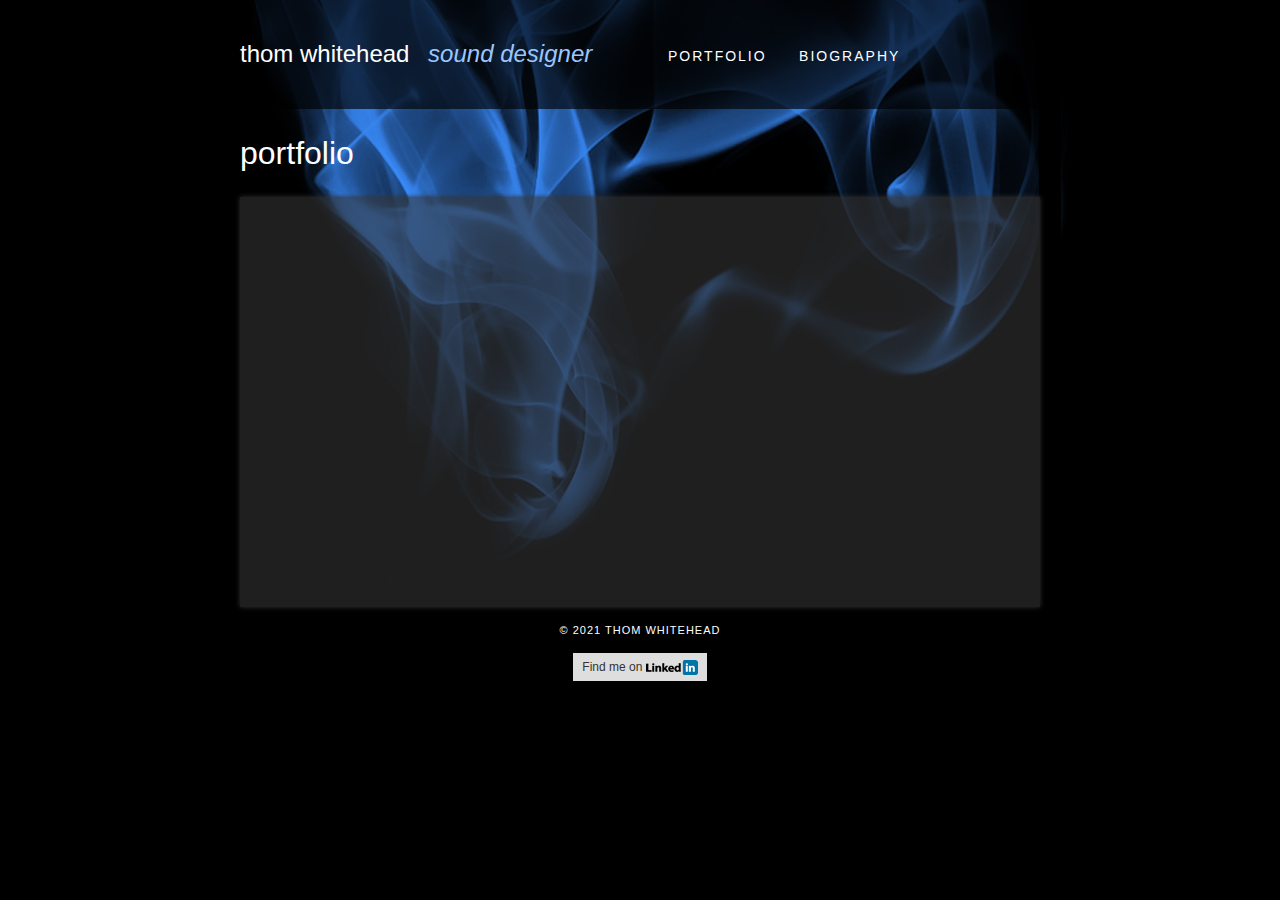
<file: index.html>
<!DOCTYPE HTML>
<html>
<head>
<meta charset="utf-8">
<title>
Portfolio | Thom Whitehead | Sound Designer</title>
<link href="wp-content/themes/tawsound/style.css" type="text/css" rel="stylesheet" media="all" />
<script type="text/javascript" src="http://use.typekit.com/uqq0jgf.js"></script>
<script type="text/javascript">try{Typekit.load();}catch(e){}</script>
<link rel='dns-prefetch' href='http://s.w.org/' />
<link rel="alternate" type="application/rss+xml" title="Thom Whitehead &raquo; Portfolio Comments Feed" href="portfolio/feed/index.html" />
		<script type="text/javascript">
			window._wpemojiSettings = {"baseUrl":"https:\/\/s.w.org\/images\/core\/emoji\/2.2.1\/72x72\/","ext":".png","svgUrl":"https:\/\/s.w.org\/images\/core\/emoji\/2.2.1\/svg\/","svgExt":".svg","source":{"concatemoji":"http:\/\/www.tawsound.com\/wp-includes\/js\/wp-emoji-release.min.js?ver=4.7.19"}};
			!function(a,b,c){function d(a){var b,c,d,e,f=String.fromCharCode;if(!k||!k.fillText)return!1;switch(k.clearRect(0,0,j.width,j.height),k.textBaseline="top",k.font="600 32px Arial",a){case"flag":return k.fillText(f(55356,56826,55356,56819),0,0),!(j.toDataURL().length<3e3)&&(k.clearRect(0,0,j.width,j.height),k.fillText(f(55356,57331,65039,8205,55356,57096),0,0),b=j.toDataURL(),k.clearRect(0,0,j.width,j.height),k.fillText(f(55356,57331,55356,57096),0,0),c=j.toDataURL(),b!==c);case"emoji4":return k.fillText(f(55357,56425,55356,57341,8205,55357,56507),0,0),d=j.toDataURL(),k.clearRect(0,0,j.width,j.height),k.fillText(f(55357,56425,55356,57341,55357,56507),0,0),e=j.toDataURL(),d!==e}return!1}function e(a){var c=b.createElement("script");c.src=a,c.defer=c.type="text/javascript",b.getElementsByTagName("head")[0].appendChild(c)}var f,g,h,i,j=b.createElement("canvas"),k=j.getContext&&j.getContext("2d");for(i=Array("flag","emoji4"),c.supports={everything:!0,everythingExceptFlag:!0},h=0;h<i.length;h++)c.supports[i[h]]=d(i[h]),c.supports.everything=c.supports.everything&&c.supports[i[h]],"flag"!==i[h]&&(c.supports.everythingExceptFlag=c.supports.everythingExceptFlag&&c.supports[i[h]]);c.supports.everythingExceptFlag=c.supports.everythingExceptFlag&&!c.supports.flag,c.DOMReady=!1,c.readyCallback=function(){c.DOMReady=!0},c.supports.everything||(g=function(){c.readyCallback()},b.addEventListener?(b.addEventListener("DOMContentLoaded",g,!1),a.addEventListener("load",g,!1)):(a.attachEvent("onload",g),b.attachEvent("onreadystatechange",function(){"complete"===b.readyState&&c.readyCallback()})),f=c.source||{},f.concatemoji?e(f.concatemoji):f.wpemoji&&f.twemoji&&(e(f.twemoji),e(f.wpemoji)))}(window,document,window._wpemojiSettings);
		</script>
		<style type="text/css">
img.wp-smiley,
img.emoji {
	display: inline !important;
	border: none !important;
	box-shadow: none !important;
	height: 1em !important;
	width: 1em !important;
	margin: 0 .07em !important;
	vertical-align: -0.1em !important;
	background: none !important;
	padding: 0 !important;
}
</style>
<link rel='stylesheet' id='contact-form-7-css'  href='wp-content/plugins/contact-form-7/includes/css/styles.css%3Fver=4.7.css' type='text/css' media='all' />
<link rel='stylesheet' id='__EPYT__style-css'  href='wp-content/plugins/youtube-embed-plus/styles/ytprefs.min.css%3Fver=4.7.19.css' type='text/css' media='all' />
<style id='__EPYT__style-inline-css' type='text/css'>

                .epyt-gallery-thumb {
                        width: 33.333%;
                }
                
</style>
<script type='text/javascript' src='wp-includes/js/jquery/jquery.js%3Fver=1.12.4'></script>
<script type='text/javascript' src='wp-includes/js/jquery/jquery-migrate.min.js%3Fver=1.4.1'></script>
<script type='text/javascript'>
/* <![CDATA[ */
var _EPYT_ = {"ajaxurl":"http:\/\/www.tawsound.com\/wp-admin\/admin-ajax.php","security":"d6b2208e00","gallery_scrolloffset":"20","eppathtoscripts":"http:\/\/www.tawsound.com\/wp-content\/plugins\/youtube-embed-plus\/scripts\/","epresponsiveselector":"[\"iframe.__youtube_prefs_widget__\"]","epdovol":"1","version":"11.7.1","evselector":"iframe.__youtube_prefs__[src], iframe[src*=\"youtube.com\/embed\/\"], iframe[src*=\"youtube-nocookie.com\/embed\/\"]","stopMobileBuffer":"1"};
/* ]]> */
</script>
<script type='text/javascript' src='wp-content/plugins/youtube-embed-plus/scripts/ytprefs.min.js%3Fver=4.7.19'></script>
<link rel='https://api.w.org/' href='wp-json/index.html' />
<link rel="EditURI" type="application/rsd+xml" title="RSD" href="http://www.tawsound.com/xmlrpc.php?rsd" />
<link rel="wlwmanifest" type="application/wlwmanifest+xml" href="wp-includes/wlwmanifest.xml" /> 
<meta name="generator" content="WordPress 4.7.19" />
<link rel="canonical" href="index.html" />
<link rel='shortlink' href='index.html' />
<link rel="alternate" type="application/json+oembed" href="wp-json/oembed/1.0/embed%3Furl=http:%252F%252Fwww.tawsound.com%252F" />
<link rel="alternate" type="text/xml+oembed" href="wp-json/oembed/1.0/embed%3Furl=http:%252F%252Fwww.tawsound.com%252F&amp;format=xml" />
<script language="javascript" src="wp-content/themes/tawsound/js/jquery.animate-colors-min.js"></script>
<script language="javascript" src="wp-content/themes/tawsound/js/modernizr.custom.01585.js"></script>
<script>
jQuery(document).ready(function( $ ) {
	$("nav ul li a").mouseover(function(){
	  $(this).animate({
		  color: "#9CC6FE"
	  });
	});
	$("nav ul li a").mouseout(function(){
	  $(this).animate({
		  color: "#fff"
	  });
	});
	$("div.bio p:first").css("margin-top",0);
		
});
</script>
</head>

<body>
<div class="container">
  <header>
    <h1>Thom Whitehead <span>Sound Designer</span></h1>
    <nav>
      <ul>
        <li><a href="index.html">Portfolio</a></li>
        <li><a href="index.html%3Fp=7.html">Biography</a></li>
      </ul>
    </nav>
  </header>

                   
               <h2>Portfolio</h2>
<div class="article-container">               
<article>
               <iframe  style="display: block; margin: 0px auto;"  id="_ytid_19385" width="480" height="360" src="https://www.youtube.com/embed/0MGvf0Brg3I?enablejsapi=1&autoplay=0&cc_load_policy=0&iv_load_policy=1&loop=0&modestbranding=1&rel=1&showinfo=0&playsinline=0&controls=2&autohide=2&theme=dark&color=red&" class="__youtube_prefs__" allowfullscreen data-no-lazy="1" data-skipgform_ajax_framebjll=""></iframe>
</article>
</div>
                    
<footer>
<p>&copy; 2021 Thom Whitehead</p>
<p class="l">Find me on <a href="http://www.linkedin.com/pub/thomas-whitehead/49/126/a68" target="_blank"><img src="wp-content/themes/tawsound/img/linkedin.png" alt="LinkedIn Profile for Thom Whitehead" /></a></p>
</footer>
</div>
<script type='text/javascript' src='wp-content/plugins/contact-form-7/includes/js/jquery.form.min.js%3Fver=3.51.0-2014.06.20'></script>
<script type='text/javascript'>
/* <![CDATA[ */
var _wpcf7 = {"recaptcha":{"messages":{"empty":"Please verify that you are not a robot."}}};
/* ]]> */
</script>
<script type='text/javascript' src='wp-content/plugins/contact-form-7/includes/js/scripts.js%3Fver=4.7'></script>
<script type='text/javascript' src='wp-content/plugins/youtube-embed-plus/scripts/fitvids.min.js%3Fver=4.7.19'></script>
<script type='text/javascript' src='wp-includes/js/wp-embed.min.js%3Fver=4.7.19'></script>
</body>
</html>
</file>
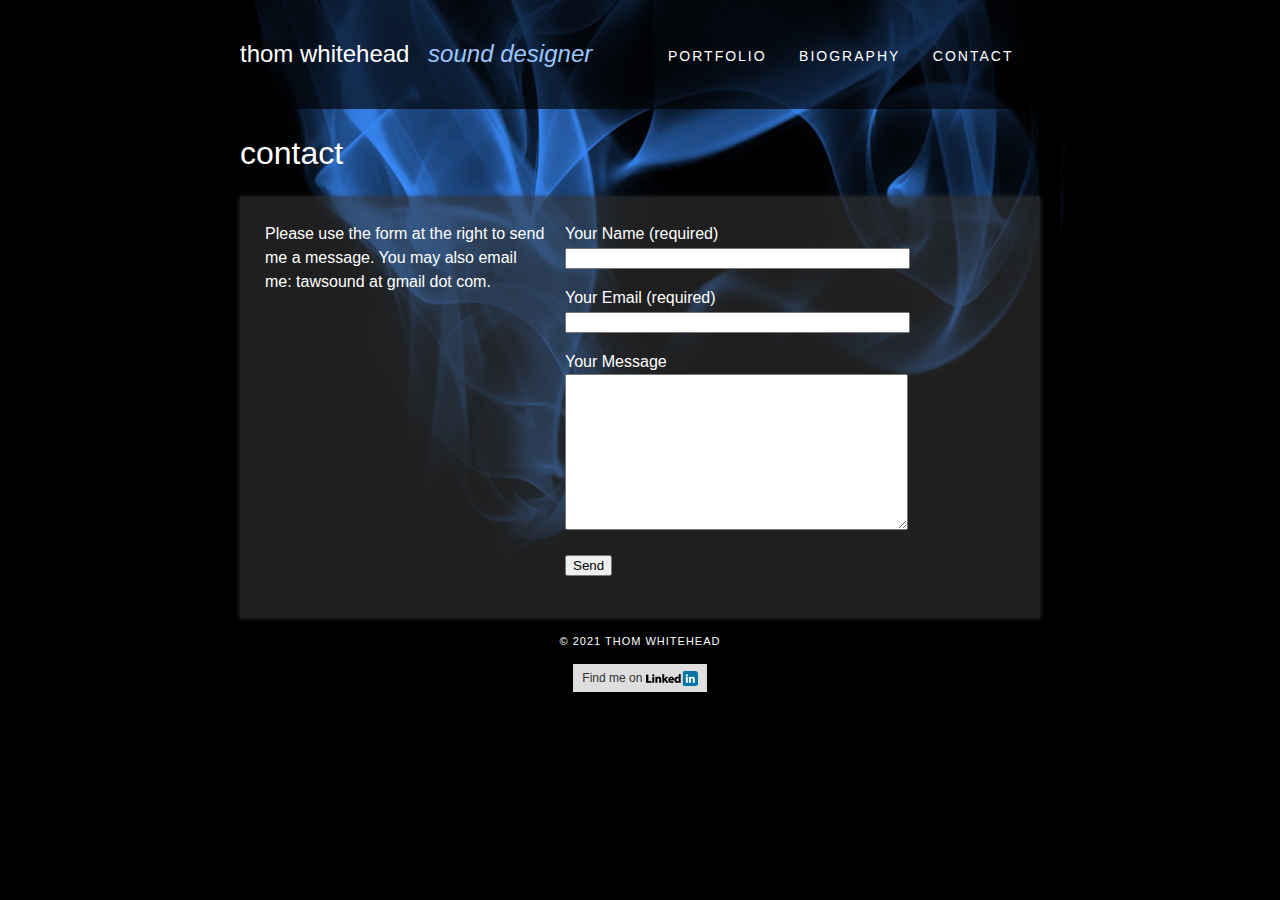
<file: contact/index.html>
<!DOCTYPE HTML>
<html>
<head>
<meta charset="utf-8">
<title>
Contact | Thom Whitehead | Sound Designer</title>
<link href="../wp-content/themes/tawsound/style.css" type="text/css" rel="stylesheet" media="all" />
<script type="text/javascript" src="http://use.typekit.com/uqq0jgf.js"></script>
<script type="text/javascript">try{Typekit.load();}catch(e){}</script>
<link rel='dns-prefetch' href='http://s.w.org/' />
<link rel="alternate" type="application/rss+xml" title="Thom Whitehead &raquo; Contact Comments Feed" href="feed/index.html" />
		<script type="text/javascript">
			window._wpemojiSettings = {"baseUrl":"https:\/\/s.w.org\/images\/core\/emoji\/2.2.1\/72x72\/","ext":".png","svgUrl":"https:\/\/s.w.org\/images\/core\/emoji\/2.2.1\/svg\/","svgExt":".svg","source":{"concatemoji":"http:\/\/www.tawsound.com\/wp-includes\/js\/wp-emoji-release.min.js?ver=4.7.19"}};
			!function(a,b,c){function d(a){var b,c,d,e,f=String.fromCharCode;if(!k||!k.fillText)return!1;switch(k.clearRect(0,0,j.width,j.height),k.textBaseline="top",k.font="600 32px Arial",a){case"flag":return k.fillText(f(55356,56826,55356,56819),0,0),!(j.toDataURL().length<3e3)&&(k.clearRect(0,0,j.width,j.height),k.fillText(f(55356,57331,65039,8205,55356,57096),0,0),b=j.toDataURL(),k.clearRect(0,0,j.width,j.height),k.fillText(f(55356,57331,55356,57096),0,0),c=j.toDataURL(),b!==c);case"emoji4":return k.fillText(f(55357,56425,55356,57341,8205,55357,56507),0,0),d=j.toDataURL(),k.clearRect(0,0,j.width,j.height),k.fillText(f(55357,56425,55356,57341,55357,56507),0,0),e=j.toDataURL(),d!==e}return!1}function e(a){var c=b.createElement("script");c.src=a,c.defer=c.type="text/javascript",b.getElementsByTagName("head")[0].appendChild(c)}var f,g,h,i,j=b.createElement("canvas"),k=j.getContext&&j.getContext("2d");for(i=Array("flag","emoji4"),c.supports={everything:!0,everythingExceptFlag:!0},h=0;h<i.length;h++)c.supports[i[h]]=d(i[h]),c.supports.everything=c.supports.everything&&c.supports[i[h]],"flag"!==i[h]&&(c.supports.everythingExceptFlag=c.supports.everythingExceptFlag&&c.supports[i[h]]);c.supports.everythingExceptFlag=c.supports.everythingExceptFlag&&!c.supports.flag,c.DOMReady=!1,c.readyCallback=function(){c.DOMReady=!0},c.supports.everything||(g=function(){c.readyCallback()},b.addEventListener?(b.addEventListener("DOMContentLoaded",g,!1),a.addEventListener("load",g,!1)):(a.attachEvent("onload",g),b.attachEvent("onreadystatechange",function(){"complete"===b.readyState&&c.readyCallback()})),f=c.source||{},f.concatemoji?e(f.concatemoji):f.wpemoji&&f.twemoji&&(e(f.twemoji),e(f.wpemoji)))}(window,document,window._wpemojiSettings);
		</script>
		<style type="text/css">
img.wp-smiley,
img.emoji {
	display: inline !important;
	border: none !important;
	box-shadow: none !important;
	height: 1em !important;
	width: 1em !important;
	margin: 0 .07em !important;
	vertical-align: -0.1em !important;
	background: none !important;
	padding: 0 !important;
}
</style>
<link rel='stylesheet' id='contact-form-7-css'  href='../wp-content/plugins/contact-form-7/includes/css/styles.css%3Fver=4.7.css' type='text/css' media='all' />
<link rel='stylesheet' id='__EPYT__style-css'  href='../wp-content/plugins/youtube-embed-plus/styles/ytprefs.min.css%3Fver=4.7.19.css' type='text/css' media='all' />
<style id='__EPYT__style-inline-css' type='text/css'>

                .epyt-gallery-thumb {
                        width: 33.333%;
                }
                
</style>
<script type='text/javascript' src='../wp-includes/js/jquery/jquery.js%3Fver=1.12.4'></script>
<script type='text/javascript' src='../wp-includes/js/jquery/jquery-migrate.min.js%3Fver=1.4.1'></script>
<script type='text/javascript'>
/* <![CDATA[ */
var _EPYT_ = {"ajaxurl":"http:\/\/www.tawsound.com\/wp-admin\/admin-ajax.php","security":"d6b2208e00","gallery_scrolloffset":"20","eppathtoscripts":"http:\/\/www.tawsound.com\/wp-content\/plugins\/youtube-embed-plus\/scripts\/","epresponsiveselector":"[\"iframe.__youtube_prefs_widget__\"]","epdovol":"1","version":"11.7.1","evselector":"iframe.__youtube_prefs__[src], iframe[src*=\"youtube.com\/embed\/\"], iframe[src*=\"youtube-nocookie.com\/embed\/\"]","stopMobileBuffer":"1"};
/* ]]> */
</script>
<script type='text/javascript' src='../wp-content/plugins/youtube-embed-plus/scripts/ytprefs.min.js%3Fver=4.7.19'></script>
<link rel='https://api.w.org/' href='../wp-json/index.html' />
<link rel="EditURI" type="application/rsd+xml" title="RSD" href="http://www.tawsound.com/xmlrpc.php?rsd" />
<link rel="wlwmanifest" type="application/wlwmanifest+xml" href="../wp-includes/wlwmanifest.xml" /> 
<meta name="generator" content="WordPress 4.7.19" />
<link rel="canonical" href="../index.html%3Fp=11.html" />
<link rel='shortlink' href='../index.html%3Fp=11.html' />
<link rel="alternate" type="application/json+oembed" href="../wp-json/oembed/1.0/embed%3Furl=http:%252F%252Fwww.tawsound.com%252Fcontact%252F" />
<link rel="alternate" type="text/xml+oembed" href="../wp-json/oembed/1.0/embed%3Furl=http:%252F%252Fwww.tawsound.com%252Fcontact%252F&amp;format=xml" />
<script language="javascript" src="../wp-content/themes/tawsound/js/jquery.animate-colors-min.js"></script>
<script language="javascript" src="../wp-content/themes/tawsound/js/modernizr.custom.01585.js"></script>
<script>
jQuery(document).ready(function( $ ) {
	$("nav ul li a").mouseover(function(){
	  $(this).animate({
		  color: "#9CC6FE"
	  });
	});
	$("nav ul li a").mouseout(function(){
	  $(this).animate({
		  color: "#fff"
	  });
	});
	$("div.bio p:first").css("margin-top",0);
		
});
</script>
</head>

<body>
<div class="container">
  <header>
    <h1>Thom Whitehead <span>Sound Designer</span></h1>
    <nav>
      <ul>
        <li><a href="../index.html">Portfolio</a></li>
        <li><a href="../index.html%3Fp=7.html">Biography</a></li>
        <li><a href="../index.html%3Fp=11.html">Contact</a></li>
      </ul>
    </nav>
  </header>

                   
               <h2>Contact</h2>
<div class="article-container">               
<article>
               <div class="pic" style="width: 280px;">Please use the form at the right to send me a message. You may also email me: tawsound at gmail dot com.</div>
<div class="bio" style="width: 450px;"><div role="form" class="wpcf7" id="wpcf7-f9-p11-o1" dir="ltr">
<div class="screen-reader-response"></div>
<form action="../index.html%3Fp=11.html#wpcf7-f9-p11-o1" method="post" class="wpcf7-form" novalidate="novalidate">
<div style="display: none;">
<input type="hidden" name="_wpcf7" value="9" />
<input type="hidden" name="_wpcf7_version" value="4.7" />
<input type="hidden" name="_wpcf7_locale" value="" />
<input type="hidden" name="_wpcf7_unit_tag" value="wpcf7-f9-p11-o1" />
<input type="hidden" name="_wpnonce" value="c05fbc0178" />
</div>
<p>Your Name (required)<br />
    <span class="wpcf7-form-control-wrap your-name"><input type="text" name="your-name" value="" size="40" class="wpcf7-form-control wpcf7-text wpcf7-validates-as-required" aria-required="true" aria-invalid="false" /></span> </p>
<p>Your Email (required)<br />
    <span class="wpcf7-form-control-wrap your-email"><input type="email" name="your-email" value="" size="40" class="wpcf7-form-control wpcf7-text wpcf7-email wpcf7-validates-as-required wpcf7-validates-as-email" aria-required="true" aria-invalid="false" /></span> </p>
<p>Your Message<br />
    <span class="wpcf7-form-control-wrap your-message"><textarea name="your-message" cols="40" rows="10" class="wpcf7-form-control wpcf7-textarea" aria-invalid="false"></textarea></span> </p>
<p><input type="submit" value="Send" class="wpcf7-form-control wpcf7-submit" /></p>
<div class="wpcf7-response-output wpcf7-display-none"></div></form></div></div>
</article>
</div>
                    
<footer>
<p>&copy; 2021 Thom Whitehead</p>
<p class="l">Find me on <a href="http://www.linkedin.com/pub/thomas-whitehead/49/126/a68" target="_blank"><img src="../wp-content/themes/tawsound/img/linkedin.png" alt="LinkedIn Profile for Thom Whitehead" /></a></p>
</footer>
</div>
<script type='text/javascript' src='../wp-content/plugins/contact-form-7/includes/js/jquery.form.min.js%3Fver=3.51.0-2014.06.20'></script>
<script type='text/javascript'>
/* <![CDATA[ */
var _wpcf7 = {"recaptcha":{"messages":{"empty":"Please verify that you are not a robot."}}};
/* ]]> */
</script>
<script type='text/javascript' src='../wp-content/plugins/contact-form-7/includes/js/scripts.js%3Fver=4.7'></script>
<script type='text/javascript' src='../wp-content/plugins/youtube-embed-plus/scripts/fitvids.min.js%3Fver=4.7.19'></script>
<script type='text/javascript' src='../wp-includes/js/wp-embed.min.js%3Fver=4.7.19'></script>
</body>
</html>
</file>
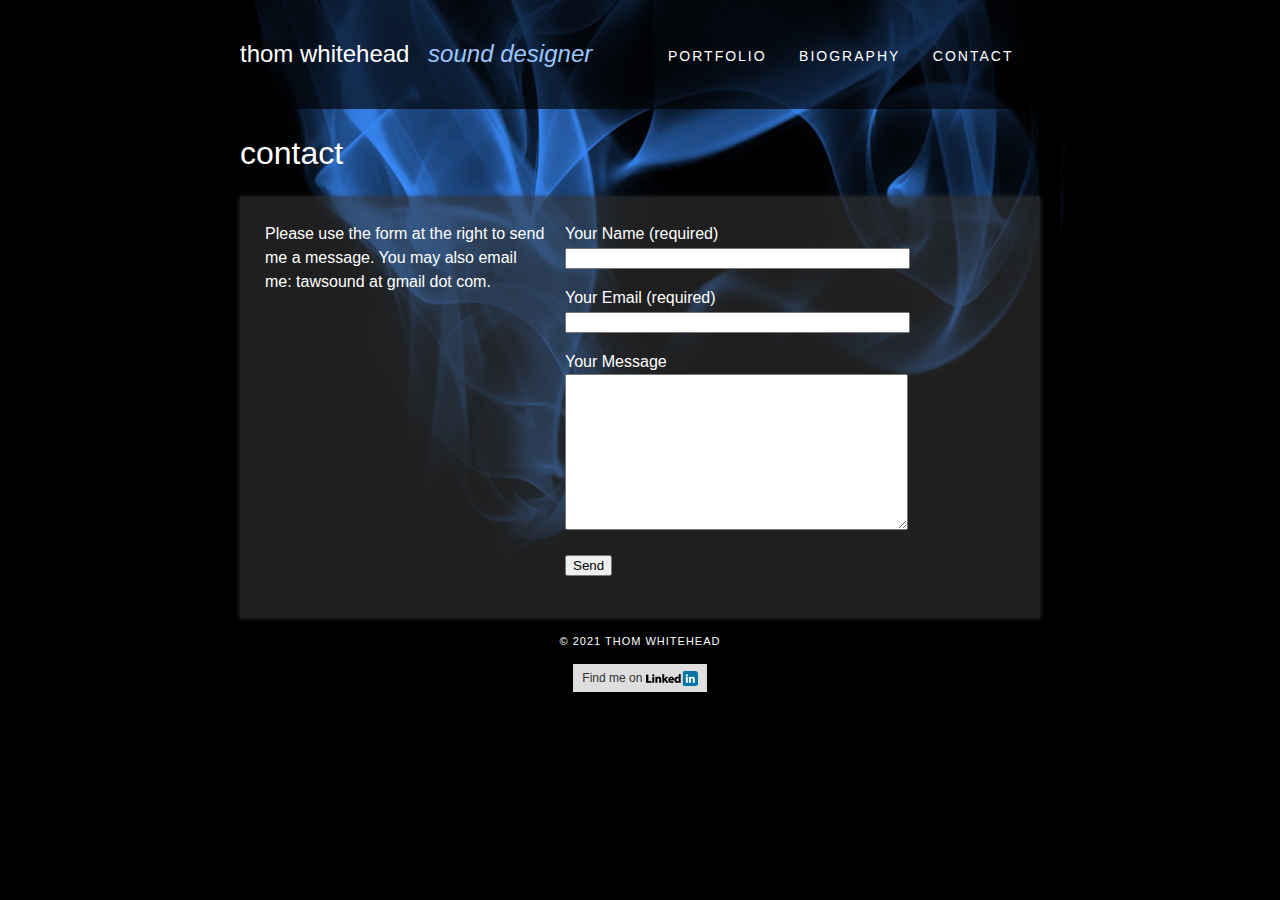
<file: index.html?p=11.html>
<!DOCTYPE HTML>
<html>
<head>
<meta charset="utf-8">
<title>
Contact | Thom Whitehead | Sound Designer</title>
<link href="wp-content/themes/tawsound/style.css" type="text/css" rel="stylesheet" media="all" />
<script type="text/javascript" src="http://use.typekit.com/uqq0jgf.js"></script>
<script type="text/javascript">try{Typekit.load();}catch(e){}</script>
<link rel='dns-prefetch' href='http://s.w.org/' />
<link rel="alternate" type="application/rss+xml" title="Thom Whitehead &raquo; Contact Comments Feed" href="contact/feed/index.html" />
		<script type="text/javascript">
			window._wpemojiSettings = {"baseUrl":"https:\/\/s.w.org\/images\/core\/emoji\/2.2.1\/72x72\/","ext":".png","svgUrl":"https:\/\/s.w.org\/images\/core\/emoji\/2.2.1\/svg\/","svgExt":".svg","source":{"concatemoji":"http:\/\/www.tawsound.com\/wp-includes\/js\/wp-emoji-release.min.js?ver=4.7.19"}};
			!function(a,b,c){function d(a){var b,c,d,e,f=String.fromCharCode;if(!k||!k.fillText)return!1;switch(k.clearRect(0,0,j.width,j.height),k.textBaseline="top",k.font="600 32px Arial",a){case"flag":return k.fillText(f(55356,56826,55356,56819),0,0),!(j.toDataURL().length<3e3)&&(k.clearRect(0,0,j.width,j.height),k.fillText(f(55356,57331,65039,8205,55356,57096),0,0),b=j.toDataURL(),k.clearRect(0,0,j.width,j.height),k.fillText(f(55356,57331,55356,57096),0,0),c=j.toDataURL(),b!==c);case"emoji4":return k.fillText(f(55357,56425,55356,57341,8205,55357,56507),0,0),d=j.toDataURL(),k.clearRect(0,0,j.width,j.height),k.fillText(f(55357,56425,55356,57341,55357,56507),0,0),e=j.toDataURL(),d!==e}return!1}function e(a){var c=b.createElement("script");c.src=a,c.defer=c.type="text/javascript",b.getElementsByTagName("head")[0].appendChild(c)}var f,g,h,i,j=b.createElement("canvas"),k=j.getContext&&j.getContext("2d");for(i=Array("flag","emoji4"),c.supports={everything:!0,everythingExceptFlag:!0},h=0;h<i.length;h++)c.supports[i[h]]=d(i[h]),c.supports.everything=c.supports.everything&&c.supports[i[h]],"flag"!==i[h]&&(c.supports.everythingExceptFlag=c.supports.everythingExceptFlag&&c.supports[i[h]]);c.supports.everythingExceptFlag=c.supports.everythingExceptFlag&&!c.supports.flag,c.DOMReady=!1,c.readyCallback=function(){c.DOMReady=!0},c.supports.everything||(g=function(){c.readyCallback()},b.addEventListener?(b.addEventListener("DOMContentLoaded",g,!1),a.addEventListener("load",g,!1)):(a.attachEvent("onload",g),b.attachEvent("onreadystatechange",function(){"complete"===b.readyState&&c.readyCallback()})),f=c.source||{},f.concatemoji?e(f.concatemoji):f.wpemoji&&f.twemoji&&(e(f.twemoji),e(f.wpemoji)))}(window,document,window._wpemojiSettings);
		</script>
		<style type="text/css">
img.wp-smiley,
img.emoji {
	display: inline !important;
	border: none !important;
	box-shadow: none !important;
	height: 1em !important;
	width: 1em !important;
	margin: 0 .07em !important;
	vertical-align: -0.1em !important;
	background: none !important;
	padding: 0 !important;
}
</style>
<link rel='stylesheet' id='contact-form-7-css'  href='wp-content/plugins/contact-form-7/includes/css/styles.css%3Fver=4.7.css' type='text/css' media='all' />
<link rel='stylesheet' id='__EPYT__style-css'  href='wp-content/plugins/youtube-embed-plus/styles/ytprefs.min.css%3Fver=4.7.19.css' type='text/css' media='all' />
<style id='__EPYT__style-inline-css' type='text/css'>

                .epyt-gallery-thumb {
                        width: 33.333%;
                }
                
</style>
<script type='text/javascript' src='wp-includes/js/jquery/jquery.js%3Fver=1.12.4'></script>
<script type='text/javascript' src='wp-includes/js/jquery/jquery-migrate.min.js%3Fver=1.4.1'></script>
<script type='text/javascript'>
/* <![CDATA[ */
var _EPYT_ = {"ajaxurl":"http:\/\/www.tawsound.com\/wp-admin\/admin-ajax.php","security":"d6b2208e00","gallery_scrolloffset":"20","eppathtoscripts":"http:\/\/www.tawsound.com\/wp-content\/plugins\/youtube-embed-plus\/scripts\/","epresponsiveselector":"[\"iframe.__youtube_prefs_widget__\"]","epdovol":"1","version":"11.7.1","evselector":"iframe.__youtube_prefs__[src], iframe[src*=\"youtube.com\/embed\/\"], iframe[src*=\"youtube-nocookie.com\/embed\/\"]","stopMobileBuffer":"1"};
/* ]]> */
</script>
<script type='text/javascript' src='wp-content/plugins/youtube-embed-plus/scripts/ytprefs.min.js%3Fver=4.7.19'></script>
<link rel='https://api.w.org/' href='wp-json/index.html' />
<link rel="EditURI" type="application/rsd+xml" title="RSD" href="http://www.tawsound.com/xmlrpc.php?rsd" />
<link rel="wlwmanifest" type="application/wlwmanifest+xml" href="wp-includes/wlwmanifest.xml" /> 
<meta name="generator" content="WordPress 4.7.19" />
<link rel="canonical" href="index.html%3Fp=11.html" />
<link rel='shortlink' href='index.html%3Fp=11.html' />
<link rel="alternate" type="application/json+oembed" href="wp-json/oembed/1.0/embed%3Furl=http:%252F%252Fwww.tawsound.com%252Fcontact%252F" />
<link rel="alternate" type="text/xml+oembed" href="wp-json/oembed/1.0/embed%3Furl=http:%252F%252Fwww.tawsound.com%252Fcontact%252F&amp;format=xml" />
<script language="javascript" src="wp-content/themes/tawsound/js/jquery.animate-colors-min.js"></script>
<script language="javascript" src="wp-content/themes/tawsound/js/modernizr.custom.01585.js"></script>
<script>
jQuery(document).ready(function( $ ) {
	$("nav ul li a").mouseover(function(){
	  $(this).animate({
		  color: "#9CC6FE"
	  });
	});
	$("nav ul li a").mouseout(function(){
	  $(this).animate({
		  color: "#fff"
	  });
	});
	$("div.bio p:first").css("margin-top",0);
		
});
</script>
</head>

<body>
<div class="container">
  <header>
    <h1>Thom Whitehead <span>Sound Designer</span></h1>
    <nav>
      <ul>
        <li><a href="index.html">Portfolio</a></li>
        <li><a href="index.html%3Fp=7.html">Biography</a></li>
        <li><a href="index.html%3Fp=11.html">Contact</a></li>
      </ul>
    </nav>
  </header>

                   
               <h2>Contact</h2>
<div class="article-container">               
<article>
               <div class="pic" style="width: 280px;">Please use the form at the right to send me a message. You may also email me: tawsound at gmail dot com.</div>
<div class="bio" style="width: 450px;"><div role="form" class="wpcf7" id="wpcf7-f9-p11-o1" dir="ltr">
<div class="screen-reader-response"></div>
<form action="index.html%3Fp=11.html#wpcf7-f9-p11-o1" method="post" class="wpcf7-form" novalidate="novalidate">
<div style="display: none;">
<input type="hidden" name="_wpcf7" value="9" />
<input type="hidden" name="_wpcf7_version" value="4.7" />
<input type="hidden" name="_wpcf7_locale" value="" />
<input type="hidden" name="_wpcf7_unit_tag" value="wpcf7-f9-p11-o1" />
<input type="hidden" name="_wpnonce" value="c05fbc0178" />
</div>
<p>Your Name (required)<br />
    <span class="wpcf7-form-control-wrap your-name"><input type="text" name="your-name" value="" size="40" class="wpcf7-form-control wpcf7-text wpcf7-validates-as-required" aria-required="true" aria-invalid="false" /></span> </p>
<p>Your Email (required)<br />
    <span class="wpcf7-form-control-wrap your-email"><input type="email" name="your-email" value="" size="40" class="wpcf7-form-control wpcf7-text wpcf7-email wpcf7-validates-as-required wpcf7-validates-as-email" aria-required="true" aria-invalid="false" /></span> </p>
<p>Your Message<br />
    <span class="wpcf7-form-control-wrap your-message"><textarea name="your-message" cols="40" rows="10" class="wpcf7-form-control wpcf7-textarea" aria-invalid="false"></textarea></span> </p>
<p><input type="submit" value="Send" class="wpcf7-form-control wpcf7-submit" /></p>
<div class="wpcf7-response-output wpcf7-display-none"></div></form></div></div>
</article>
</div>
                    
<footer>
<p>&copy; 2021 Thom Whitehead</p>
<p class="l">Find me on <a href="http://www.linkedin.com/pub/thomas-whitehead/49/126/a68" target="_blank"><img src="wp-content/themes/tawsound/img/linkedin.png" alt="LinkedIn Profile for Thom Whitehead" /></a></p>
</footer>
</div>
<script type='text/javascript' src='wp-content/plugins/contact-form-7/includes/js/jquery.form.min.js%3Fver=3.51.0-2014.06.20'></script>
<script type='text/javascript'>
/* <![CDATA[ */
var _wpcf7 = {"recaptcha":{"messages":{"empty":"Please verify that you are not a robot."}}};
/* ]]> */
</script>
<script type='text/javascript' src='wp-content/plugins/contact-form-7/includes/js/scripts.js%3Fver=4.7'></script>
<script type='text/javascript' src='wp-content/plugins/youtube-embed-plus/scripts/fitvids.min.js%3Fver=4.7.19'></script>
<script type='text/javascript' src='wp-includes/js/wp-embed.min.js%3Fver=4.7.19'></script>
</body>
</html>
</file>
<file: wp-content/themes/tawsound/style.css>
/*
Theme Name: TAW Sound
*/

html, body, div, span, applet, object, iframe,
h1, h2, h3, h4, h5, h6, p, blockquote, pre,
a, abbr, acronym, address, big, cite, code,
del, dfn, em, font, ins, kbd, q, s, samp,
small, strike, strong, sub, sup, tt, var,
dl, dt, dd, ol, ul, li,
fieldset, form, label, legend,
table, caption, tbody, tfoot, thead, tr, th, td {
	border: 0;
	font-family: inherit;
	font-size: 100%;
	font-style: inherit;
	font-weight: inherit;
	margin: 0;
	outline: 0;
	padding: 0;
	vertical-align: baseline;
}
:focus {/* remember to define focus styles! */
	outline: 0;
}
body {
	background: #fff;
	line-height: 1;
}
ol, ul {
	list-style: none;
}
table {/* tables still need 'cellspacing="0"' in the markup */
	border-collapse: separate;
	border-spacing: 0;
}
caption, th, td {
	font-weight: normal;
	text-align: left;
}
blockquote:before, blockquote:after,
q:before, q:after {
	content: "";
}
blockquote, q {
	quotes: "" "";
}
a img {
	border: 0;
}
article, aside, details, figcaption, figure,
footer, header, hgroup, menu, nav, section {
	display: block;
}

body {
	background: url(img/bg.jpg) top center no-repeat #000;
	font-family: "freight-sans-pro", Helvetica, Arial;
	line-height: 1.5em;
	font-size: 16px;
}

h1 {
  font-family: "abril-text",sans-serif;
  text-transform: lowercase;
  font-size: 24px;
  padding-top: 1.75em;
  float: left;
  width: 50%;
  color: #fff;
}

h2 {
  font-family: "abril-text",sans-serif;
  text-transform: lowercase;
  font-size: 32px;
  clear: both;
  color: #fff;
}

h1 span {
	font-weight: 400;
	font-style: italic;
	padding-left: .5em;
	color: #9CC6FE;
}

div.container {
	width: 800px;
	margin: 0 auto;
}

header {
	width: 100%;
	min-height: 109px;
	margin-bottom: 2em;
}

header nav {
	float: right;
	width: 50%;
	padding-top: 2.75em;
}

header ul li {
	font-family: "freight-sans-pro", sans-serif;
	color: #fff;
	font-size: 14px;
	font-weight: 300;
	text-transform: uppercase;
	display: inline;
	padding-left: 2em;
	letter-spacing: 2px;
}

header ul li a {
	text-decoration: none;
	color: #fff;
}

div.article-container {
	width: 800px;
	background-color: #000;
	background-color: rgba(51, 51, 51, 0.6);
	-ms-filter: "progid:DXImageTransform.Microsoft.gradient(GradientType=0,startColorstr='#60333333', endColorstr='#60333333')";
	overflow: hidden;
	margin-top: 2em;
	box-shadow: 0 0 5px rgba(51, 51, 51, 1);
    -webkit-box-shadow: 0 0 5px rgba(51, 51, 51, 1); 
    -moz-box-shadow: 0 0 5px rgba(51, 51, 51, 1);
}

article {
	width: 750px;
	margin: 0 auto;
	padding: 25px;
	color: #fff;
	overflow: hidden;
}

p {
	margin: 1em 0;
}

div.pic {
	width: 115px;
	float: left;
	padding-left: 0;
}

div.pic img.b {
	border: 5px #666 solid;
}

div.pic p img {
	vertical-align: middle;
}

div.bio {
	width: 615px;
	padding-right: 0;
	float: right;
}

div.bio a {
	color: #fff;
	text-decoration: none;
	font-weight: 700;
}

div.bio a:hover {
	color: #9CC6FE;
}

footer {
	clear: both;
}

footer p {
	color: #fff;
	text-align: center;
	font-size: 11px;
	text-transform: uppercase;
	letter-spacing: 1px;
}

footer p.l {
	font-size: 12px;
	background: #dedede;
	padding: 2px;
	text-transform: none;
	color: #333;
	width: 130px;
	letter-spacing: normal;
	margin: 0 auto 2em auto;
}

footer p.l img {
	vertical-align: middle;
}
</file>
